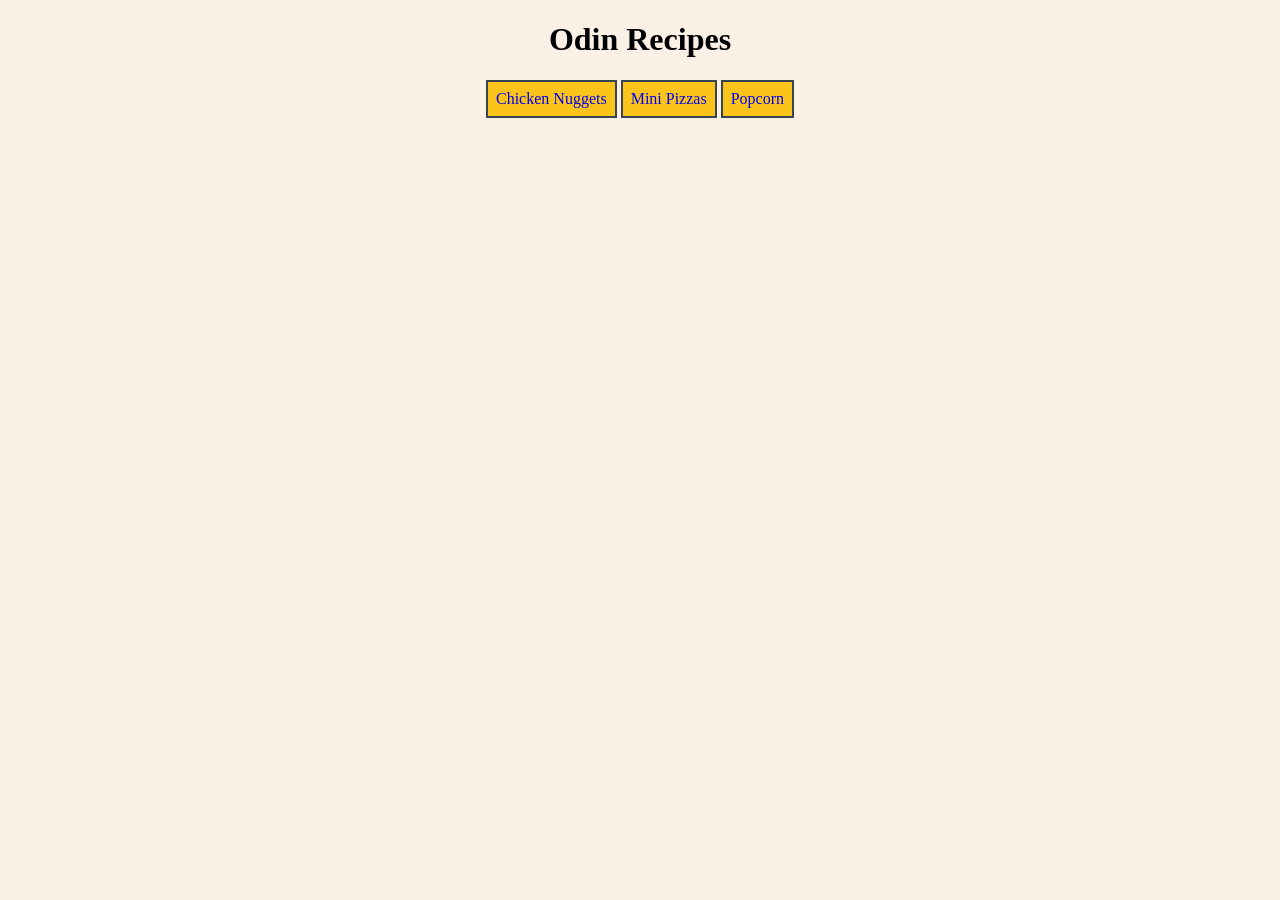
<file: index.html>
<!DOCTYPE html>
<html lang="en">
    <head>
        <meta charset="UTF-8">
        <meta name="viewport" content="width=device-width, initial-scale=1.0">
        <title>Odin Recipes (Enhanced)</title>
        <link rel="stylesheet" href="styles.css">
    </head>

    <body>
        <div class="card">
            <h1 class="main-title">Odin Recipes</h1>
            <div class="chicken">
                <a href="recipes/chicken-nuggets.html">Chicken Nuggets</a>
            </div>
            <div class="pizza">
                <a href="recipes/mini-pizzas.html">Mini Pizzas</a>
            </div>
            <div class="popcorn">
                <a href="recipes/popcorn.html">Popcorn</a>
            </div>
        </div>
    </body>
</html>
</file>
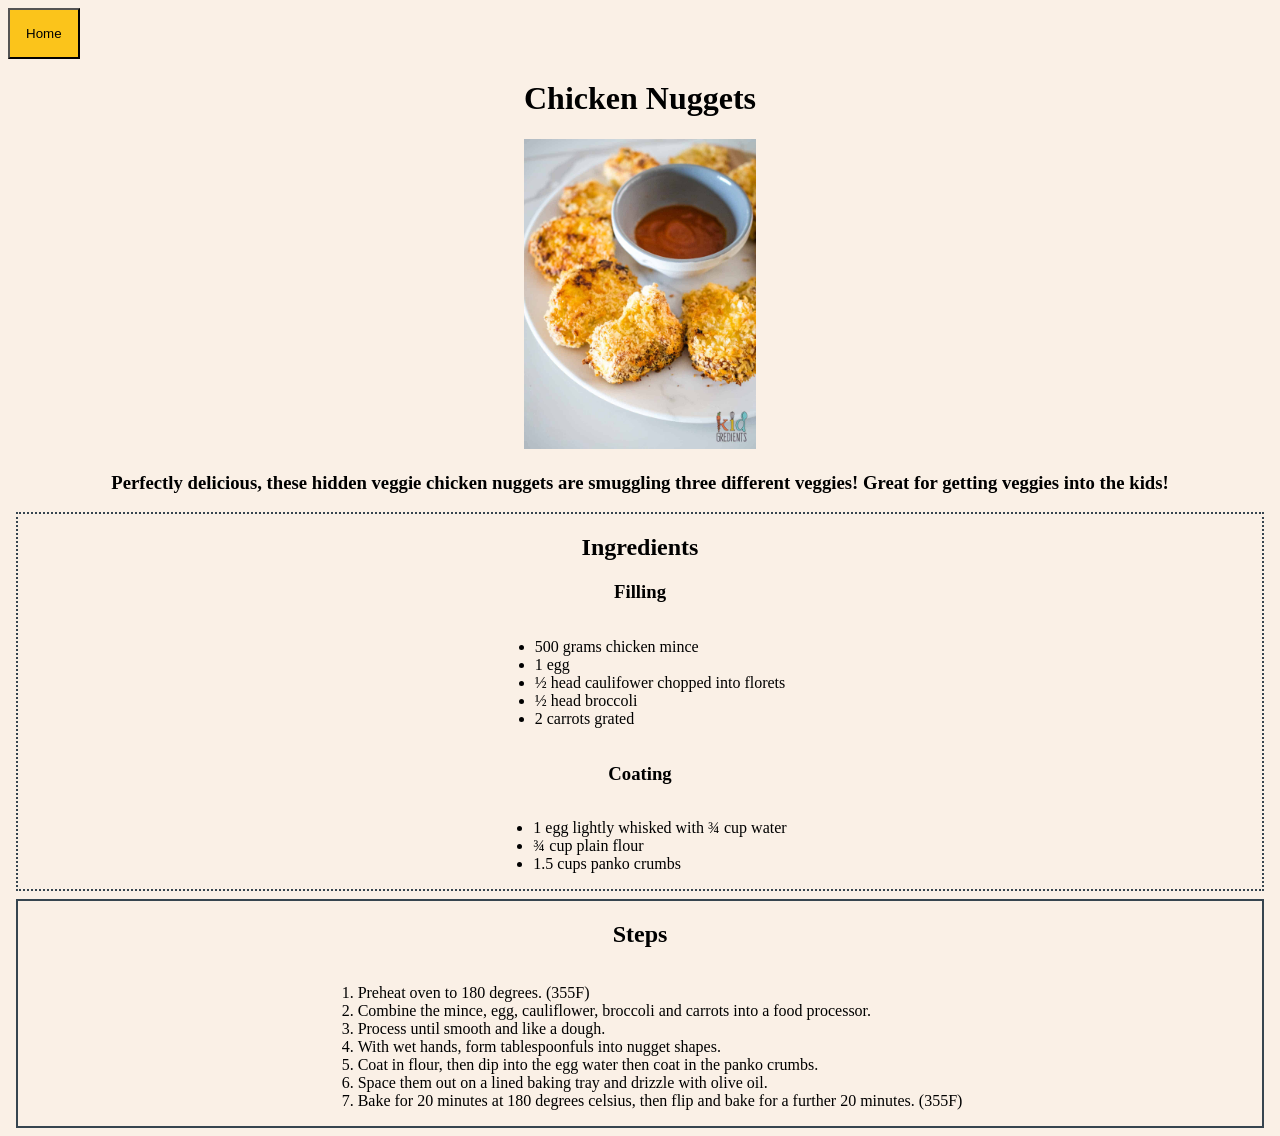
<file: recipes/chicken-nuggets.html>
<!DOCTYPE html>
<html lang="en">
<head>
    <meta charset="UTF-8">
    <meta name="viewport" content="width=device-width, initial-scale=1.0">
    <title>Chicken Nuggets</title>
    <link rel="stylesheet" href="recipestyles.css">
</head>

<body>
    <a href="../index.html"><button>Home</button></a>
    <div class="card">
        <h1>Chicken Nuggets</h1>
        <img src="../images/chicken_nuggets.jpg" alt="Chicken nuggets on a plate with tomato sauce" height="310" width="auto">
        <h3>Perfectly delicious, these hidden veggie chicken nuggets are smuggling three different veggies! Great for getting veggies into the kids!</h3>
    </div>
    
    <div class="ingredients">
        <h2>Ingredients</h2>
        <h3>Filling</h3>
            <ul class="list">
                <li>500 grams chicken mince</li>
                <li>1 egg</li>
                <li>½ head caulifower chopped into florets</li>
                <li>½ head broccoli</li>
                <li>2 carrots grated</li>
            </ul>
        <h3>Coating</h3>
            <ul class="list">
                <li>1 egg lightly whisked with ¾ cup water</li>
                <li>¾ cup plain flour</li>
                <li>1.5 cups panko crumbs</li>
            </ul>
    </div>

    <div class="steps">
        <h2>Steps</h2>
        <ol class="list">
            <li>Preheat oven to 180 degrees. (355F)</li>
            <li>Combine the mince, egg, cauliflower, broccoli and carrots into a food processor.</li>
            <li>Process until smooth and like a dough.</li>
            <li>With wet hands, form tablespoonfuls into nugget shapes.</li>
            <li>Coat in flour, then dip into the egg water then coat in the panko crumbs.</li>
            <li>Space them out on a lined baking tray and drizzle with olive oil.</li>
            <li>Bake for 20 minutes at 180 degrees celsius, then flip and bake for a further 20 minutes. (355F)</li>
        </ol>

</body>
</html>
</file>
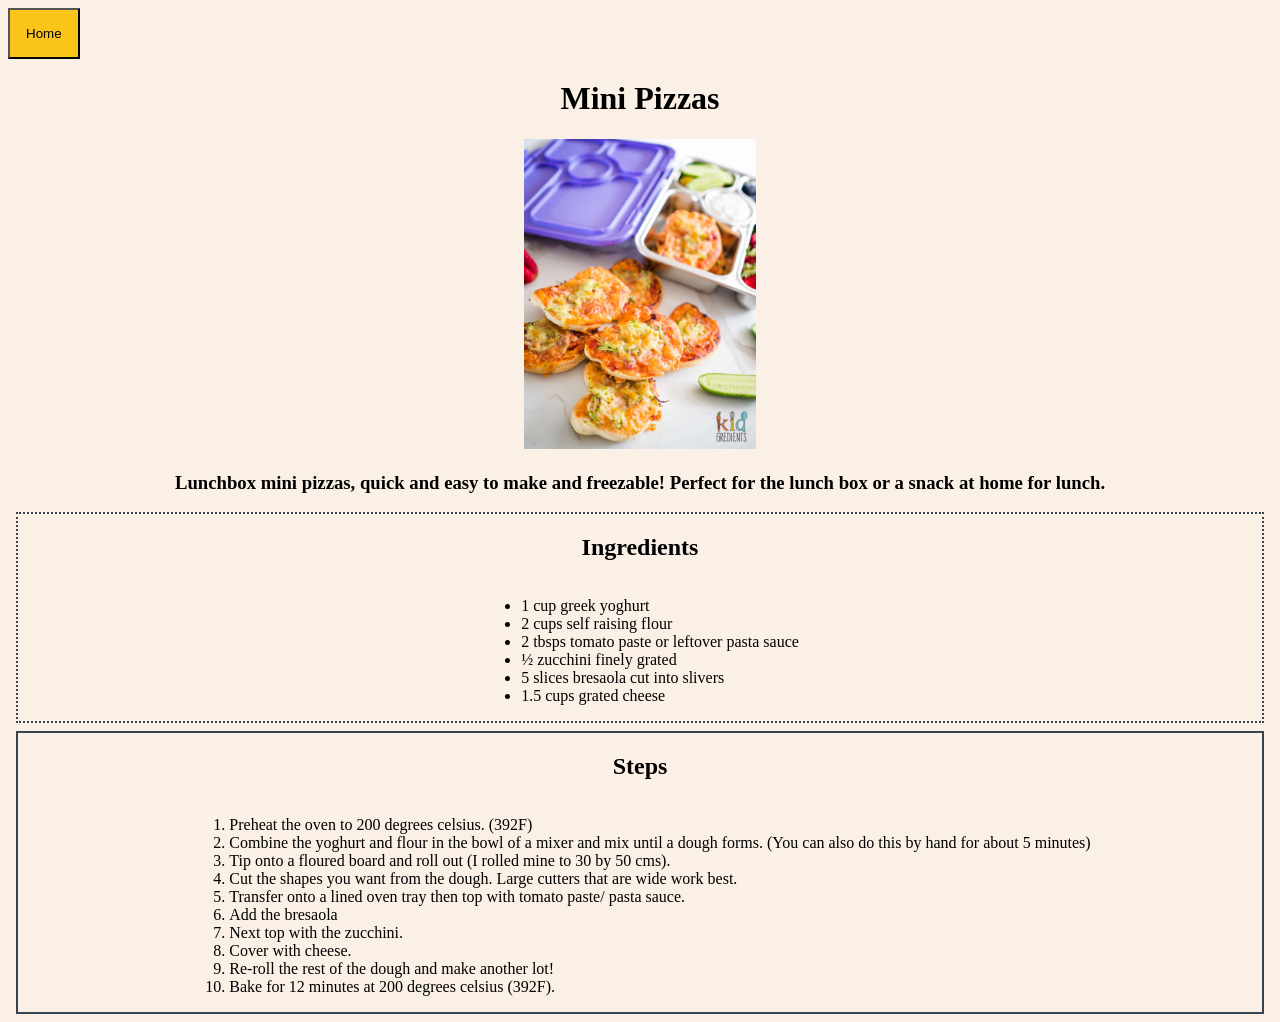
<file: recipes/mini-pizzas.html>
<!DOCTYPE html>
<html lang="en">
<head>
    <meta charset="UTF-8">
    <meta name="viewport" content="width=device-width, initial-scale=1.0">
    <title>Mini Pizzas</title>
    <link rel="stylesheet" href="recipestyles.css">
</head>

<body>
    <a href="../index.html"><button>Home</button></a>
    <div class="card">
        <h1>Mini Pizzas</h1>
        <img src="../images/mini_pizzas.jpg" alt="Mini pizzas on a bench and in a lunchbox" height="310" width="auto">
        <h3>Lunchbox mini pizzas, quick and easy to make and freezable!  Perfect for the lunch box or a snack at home for lunch.</h3>
    </div>

    <div class="ingredients">
        <h2>Ingredients</h2>
            <ul class="list">
                <li>1 cup greek yoghurt</li>
                <li>2 cups self raising flour</li>
                <li>2 tbsps tomato paste or leftover pasta sauce</li>
                <li>½ zucchini finely grated</li>
                <li>5 slices bresaola cut into slivers</li>
                <li>1.5 cups grated cheese</li>
            </ul>
    </div>

    <div class="steps">
        <h2>Steps</h2>
        <ol class="list">
            <li>Preheat the oven to 200 degrees celsius. (392F)</li>
            <li>Combine the yoghurt and flour in the bowl of a mixer and mix until a dough forms. (You can also do this by hand for about 5 minutes)</li>
            <li>Tip onto a floured board and roll out (I rolled mine to 30 by 50 cms).</li>
            <li>Cut the shapes you want from the dough. Large cutters that are wide work best.</li>
            <li>Transfer onto a lined oven tray then top with tomato paste/ pasta sauce.</li>
            <li>Add the bresaola</li>
            <li>Next top with the zucchini.</li>
            <li>Cover with cheese.</li>
            <li>Re-roll the rest of the dough and make another lot!</li>
            <li>Bake for 12 minutes at 200 degrees celsius (392F).</li>
        </ol>
    </div>
</body>
</html>
</file>
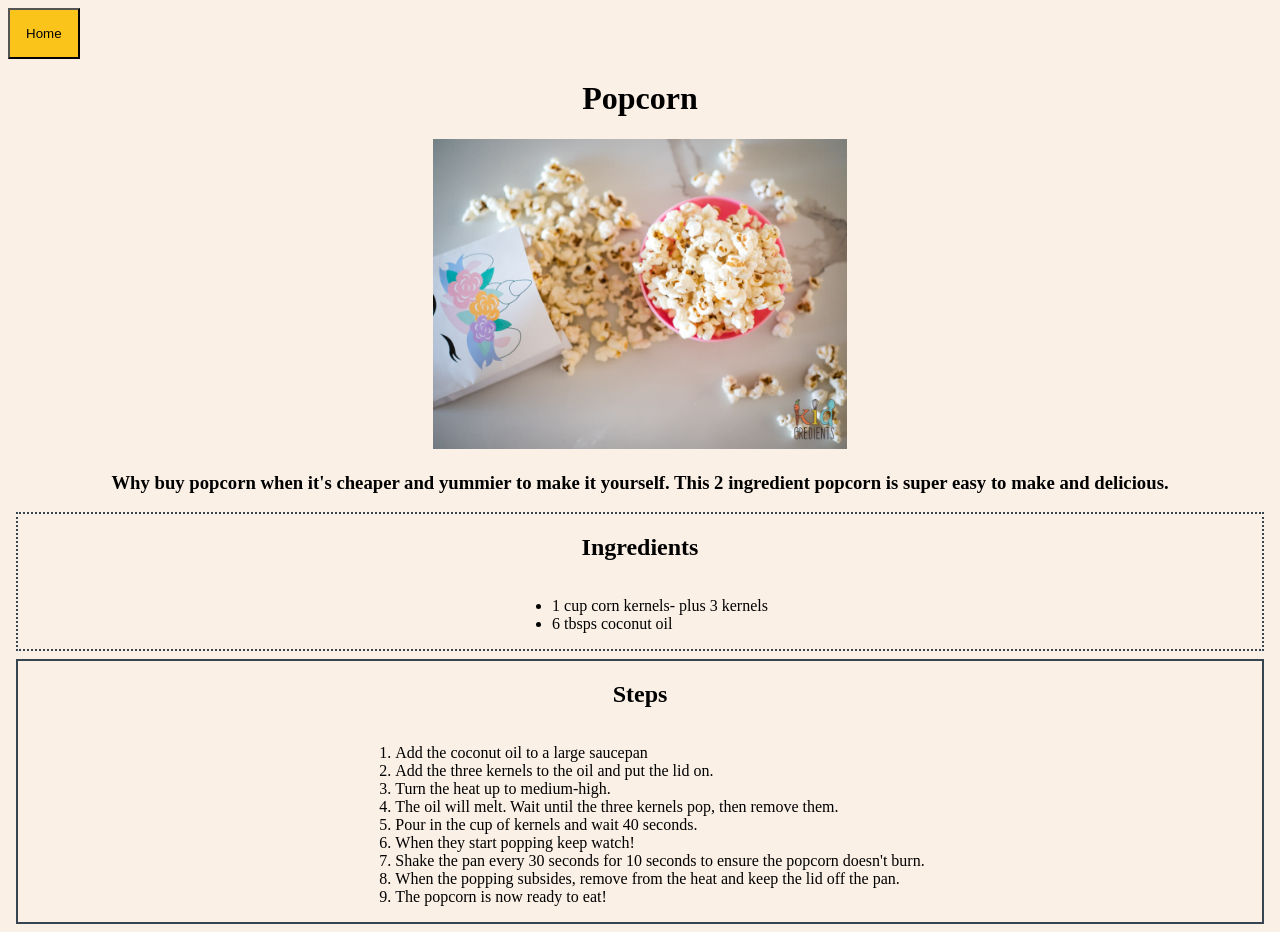
<file: recipes/popcorn.html>
<!DOCTYPE html>
<html lang="en">
<head>
    <meta charset="UTF-8">
    <meta name="viewport" content="width=device-width, initial-scale=1.0">
    <title>Popcorn</title>
    <link rel="stylesheet" href="recipestyles.css">
</head>

<body>
    <a href="../index.html"><button>Home</button></a>
    <div class="card">
        <h1>Popcorn</h1>
        <img src="../images/popcorn.jpg" alt="Homemade popcorn in a bowl" height="310" width="auto">
        <h3>Why buy popcorn when it's cheaper and yummier to make it yourself. This 2 ingredient popcorn is super easy to make and delicious.</h3>
    </div>
    
    <div class="ingredients">
        <h2>Ingredients</h2>
            <ul class="list">
                <li>1 cup corn kernels- plus 3 kernels</li>
                <li>6 tbsps coconut oil</li>
            </ul>
    </div>

    <div class="steps">
        <h2>Steps</h2>
        <ol class="list">
            <li>Add the coconut oil to a large saucepan</li>
            <li>Add the three kernels to the oil and put the lid on.</li>
            <li>Turn the heat up to medium-high.</li>
            <li>The oil will melt. Wait until the three kernels pop, then remove them.</li>
            <li>Pour in the cup of kernels and wait 40 seconds.</li>
            <li>When they start popping keep watch!</li>
            <li>Shake the pan every 30 seconds for 10 seconds to ensure the popcorn doesn't burn.</li>
            <li>When the popping subsides, remove from the heat and keep the lid off the pan.</li>
            <li>The popcorn is now ready to eat!</li>
        </ol>
    </div>

</body>
</html>
</file>
<file: styles.css>
body {
    background-color: #FAF0E6;
}

.card {
    text-align: center;
}

.chicken,
.pizza,
.popcorn {
    display: inline-block;
    background-color: #FBC41B;
    border: 2px double #36454F;
    padding: 8px;
}

a {
    text-decoration: none;
}
</file>
<file: recipes/recipestyles.css>
button {
    background-color: #FBC41B;
    padding: 16px;
}

body {
    background-color: #FAF0E6;
}

.card,
.ingredients,
.steps {
    text-align: center;
}

.ingredients {
    border: 2px dotted #36454F;
    margin: 8px;
}

.steps {
    border: 2px double #36454F;
    margin: 8px;
}

.list {
    display: inline-block;
    text-align: left;
}
</file>
